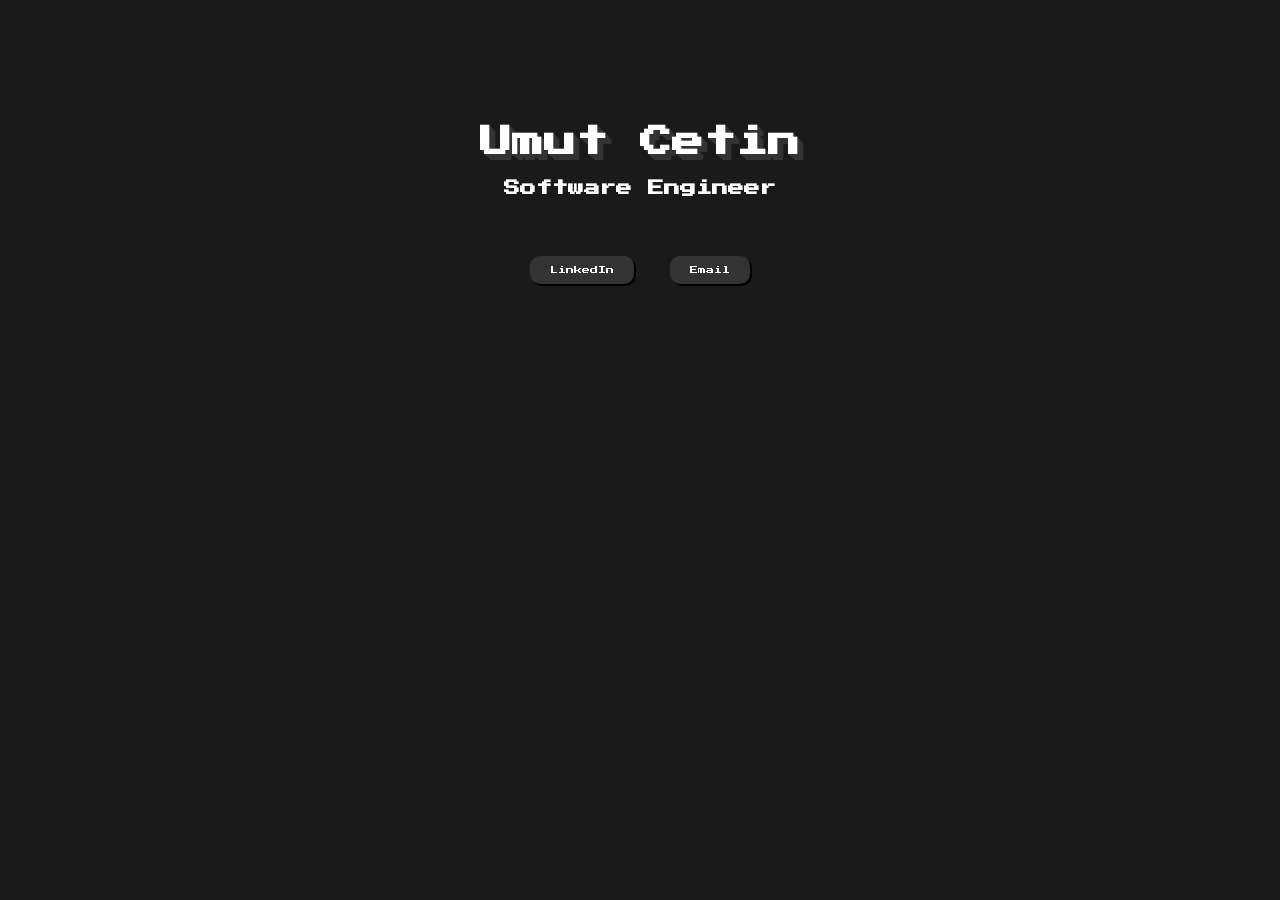
<file: index.html>
<!DOCTYPE html>
<html>
<head>
	<meta charset="utf-8">
	<title>Umut Cetin - Software Engineer</title>
	<link href="https://fonts.googleapis.com/css?family=Press+Start+2P&display=swap" rel="stylesheet">
	<link href="style.css" rel="stylesheet">
</head>
<body>
	<div class="container">
		<h1 class="name">Umut Cetin</h1>
		<h2 class="title">Software Engineer</h2>
		<div class="links">
			<a href="https://www.linkedin.com/in/umut-cetin/">LinkedIn</a>
			<a href="mailto:hi@umut.work">Email</a>
		</div>
	</div>
</body>
</html>
</file>
<file: style.css>
body {
    background-color: #1a1a1a;
    font-family: 'Press Start 2P', sans-serif;
}

.container {
    margin: 10% auto;
    width: 60%;
    text-align: center;
}

.name {
    font-size: 2em;
    color: #ffffff;
    text-shadow: 1px 1px #333333, 2px 2px #333333, 3px 3px #333333, 4px 4px #333333, 5px 5px #333333, 6px 6px #333333;
}

.title {
    font-size: 1em;
    color: #ffffff;
    margin-bottom: 50px;
}

.links a {
    display: inline-block;
    margin: 10px;
    padding: 10px 20px;
    font-size: 0.5em;
    color: #ffffff;
    background-color: #333333;
    border-radius: 10px;
    text-decoration: none;
    box-shadow: 2px 2px #000000;
}

.links a:hover {
    background-color: #666666;
}

@media screen and (max-width: 600px) {
    /* reduce font sizes for small screens */
    .name {
        font-size: 1em;
    }
    .title {
        font-size: 0.5em;
    }
  }
</file>
